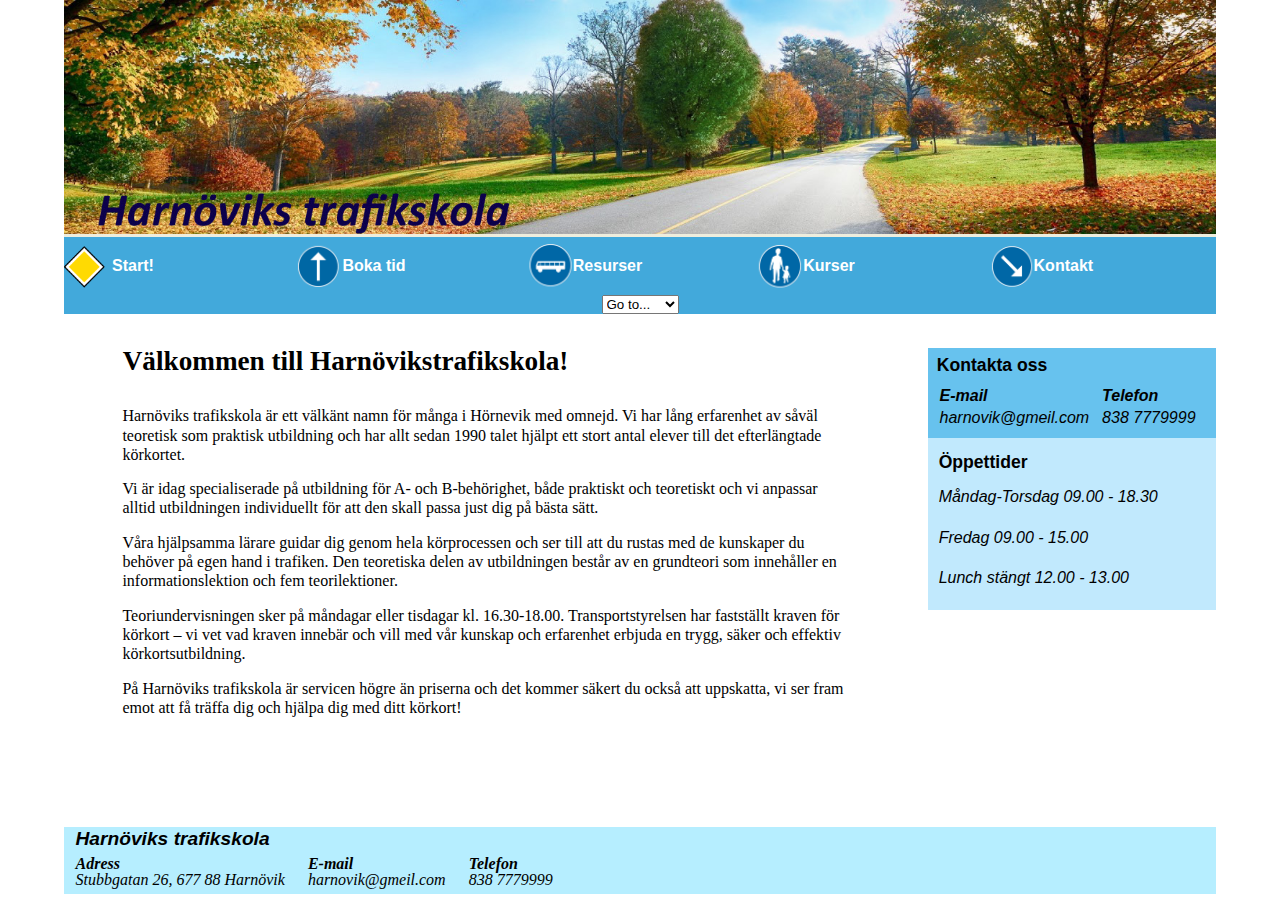
<file: index.html>
<!DOCTYPE html>
<html lang="sv">

<head>
    <meta charset="utf-8" />
    <meta name="viewport" content="width=device-width,initial-scale=1.0" />
    <!-- #TODO Below-->
    <link rel="shortcut icon" href="css/pics/faviconroad.png" type="image/png" id="favicon" />
    <link rel="stylesheet" type="text/css" href="css/reset.css" />
    <link rel="stylesheet" type="text/css" href="css/mobile.trafikschool.css" />
    <link rel="stylesheet" type="text/css" href="css/color.trafikschool.css" />
    <link rel="stylesheet" type="text/css" href="css/trafikschool.css" media="screen and (min-width:640px)" />
    <link href="css/print.css" rel="stylesheet" type="text/css" media="print">


    <title>Startsida</title>
</head>

<body>
    <main>
        <header>
            <img src="css/pics/HeaderTSN.jpg" id="logo" alt="A header with a picture of a road with the company name on it" />
        </header>
        <nav>
            <section>
                <h4>Navigation</h4>
                <div>
                    <div class="activeicon"><a href="index.html" class="menudiv">Start!</a></div>
                    <div id="scheduleicon"><a href="pages/schedule.html" class="menudiv">Boka tid</a></div>
                    <div id="presentationicon"><a href="pages/presentation.html" class="menudiv">Resurser</a></div>
                    <div id="coursesicon"><a href="pages/courses.html" class="menudiv">Kurser</a></div>
                    <div id="contacticon"><a href="pages/contact.html" class="menudiv">Kontakt</a></div>
                </div>
            </section>
        </nav>
        <div id="infoblock">
            <div id="contact">
                <h4>Kontakta oss</h4>
                <div class="contact-email">
                    <h6>E-mail</h6>
                    <p>harnovik@gmeil.com</p>
                </div>
                <div class="contact-tel">
                    <h6>Telefon</h6>
                    <p>838 7779999</p>
                </div>
            </div>
            <div id="time">
                <h4>Öppettider</h4>
                <p>Måndag-Torsdag 09.00 - 18.30</p>
                <p>Fredag 09.00 - 15.00</p>
                <p>Lunch stängt 12.00 - 13.00</p>
            </div>
        </div>
        <div id="content">
            <!-- wraps around all main content-->
            <section id="firstSection">
                <!-- section here -->
                <h1>Välkommen till Harnövikstrafikskola!</h1>
                <div id="mainPos">
                    <div id="itemContainer">
                        <article class="aboutSchool">
                            <h5></h5>
                            <p>Harnöviks trafikskola är ett välkänt namn för många i Hörnevik med omnejd. Vi har lång erfarenhet av såväl teoretisk som praktisk utbildning och har allt sedan 1990 talet hjälpt ett stort antal elever till det efterlängtade
                                körkortet.
                            </p>
                            <p>Vi är idag specialiserade på utbildning för A- och B-behörighet, både praktiskt och teoretiskt och vi anpassar alltid utbildningen individuellt för att den skall passa just dig på bästa sätt.</p>
                            <p>Våra hjälpsamma lärare guidar dig genom hela körprocessen och ser till att du rustas med de kunskaper du behöver på egen hand i trafiken. Den teoretiska delen av utbildningen består av en grundteori som innehåller en informationslektion
                                och fem teorilektioner.</p>
                            <p>Teoriundervisningen sker på måndagar eller tisdagar kl. 16.30-18.00. Transportstyrelsen har fastställt kraven för körkort – vi vet vad kraven innebär och vill med vår kunskap och erfarenhet erbjuda en trygg, säker och effektiv
                                körkortsutbildning.
                            </p>
                            <p>På Harnöviks trafikskola är servicen högre än priserna och det kommer säkert du också att uppskatta, vi ser fram emot att få träffa dig och hjälpa dig med ditt körkort!</p>
                        </article>
                    </div>
                </div>
            </section>
        </div>
        <footer>
            <div id="contact-details">
                <h5>Harnöviks trafikskola</h5>
                <div class="adress-details">
                    <h6>Adress</h6>
                    <p>Stubbgatan 26, 677 88 Harnövik</p>
                </div>
                <div class="email-details">
                    <h6>E-mail</h6>
                    <p>harnovik@gmeil.com</p>
                </div>
                <div class="tel-details">
                    <h6>Telefon</h6>
                    <p>838 7779999</p>
                </div>
            </div>
        </footer>
    </main>
    <script src="//code.jquery.com/jquery-1.11.3.min.js"></script>
    <script src="js/tutorialmenu.js"></script>
</body>

</html>
</file>
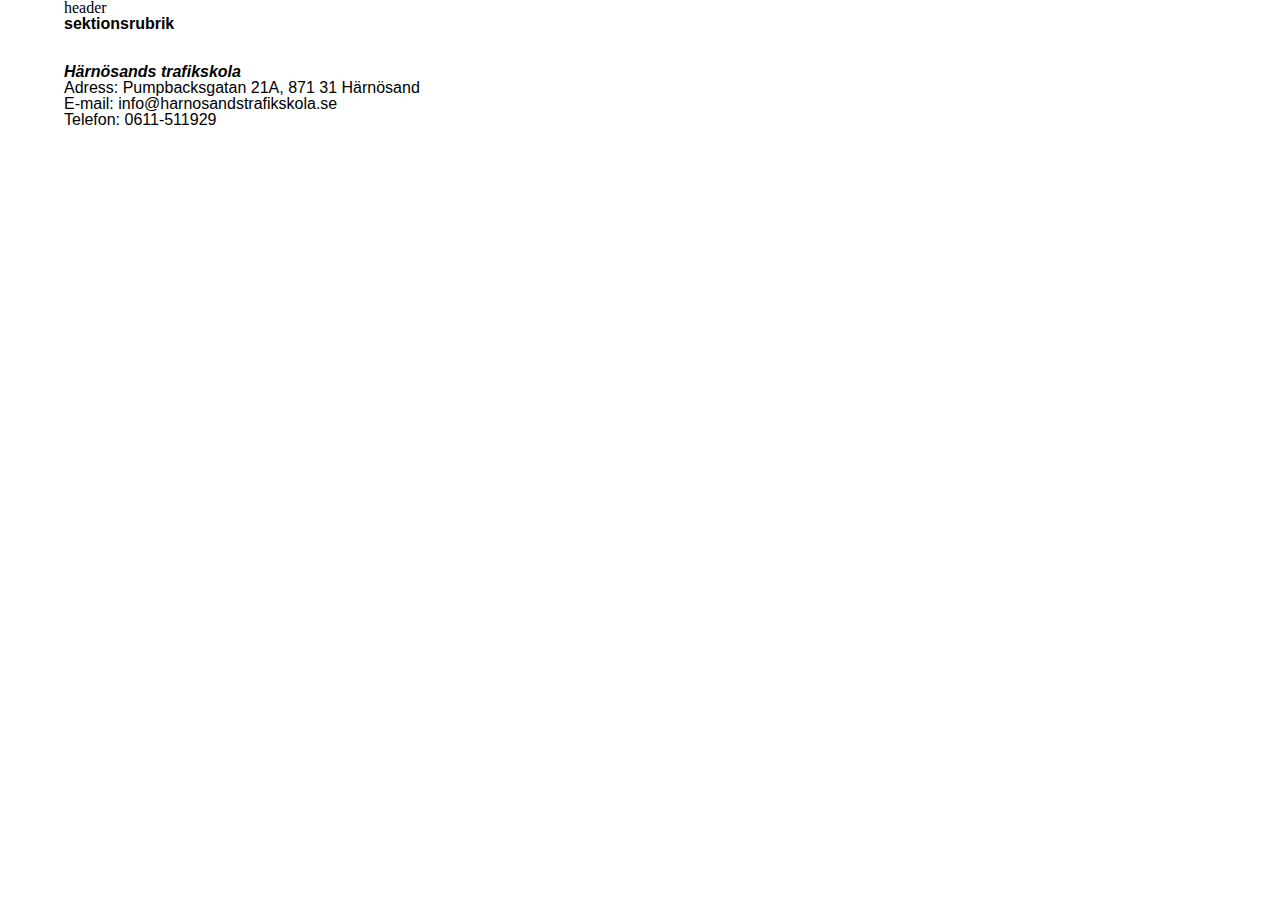
<file: pages/bokatid.html>
<!DOCTYPE html>
<html lang="sv">

<head>
    <meta charset="utf-8" />
    <meta name="viewport" content="width=device-width,initial-scale=1.0" />
    <!-- #TODO Below-->
    <link rel="shortcut icon" href="" type="image/png" id="favicon" />
    <link rel="stylesheet" type="text/css" href="../css/reset.css" />
    <link rel="stylesheet" type="text/css" href="../css/mobile.trafikschool.css" />

    <title>Startsida</title>
</head>

<body>
    <main>
        <header>
            <!-- banner/logo goes here-->header</header>
        <navigation>
            <ul>
                <li><a href="../index.html"></a></li>
                <li><a href="bokatid.html"></a></li>
                <li><a href="lärareochfordon.html"></a></li>
                <li><a href="kurser.html"></a></li>
                <li><a href="kontakt.html"></a></li>
            </ul>
            </navigation>
        <div id="content">
            <!-- wraps around all main content-->
            <section id="firstSection">
                <!-- section here -->
                <h2>sektionsrubrik</h2>
                <div id="mainPos">
                    <!-- positioning div-->
                    <div id="timeScheme">
                        <article></article>
                    </div>
                </div>
            </section>
        </div>
        <footer>
            <adress>
                <h6>Härnösands trafikskola</h6>
                
                <p>Adress: Pumpbacksgatan 21A, 871 31 Härnösand</p>
                <p>E-mail:  info@harnosandstrafikskola.se</p>
                <p>Telefon: 0611-511929</p>
            </adress>
        </footer>
    </main>
</body>

</html>
</file>
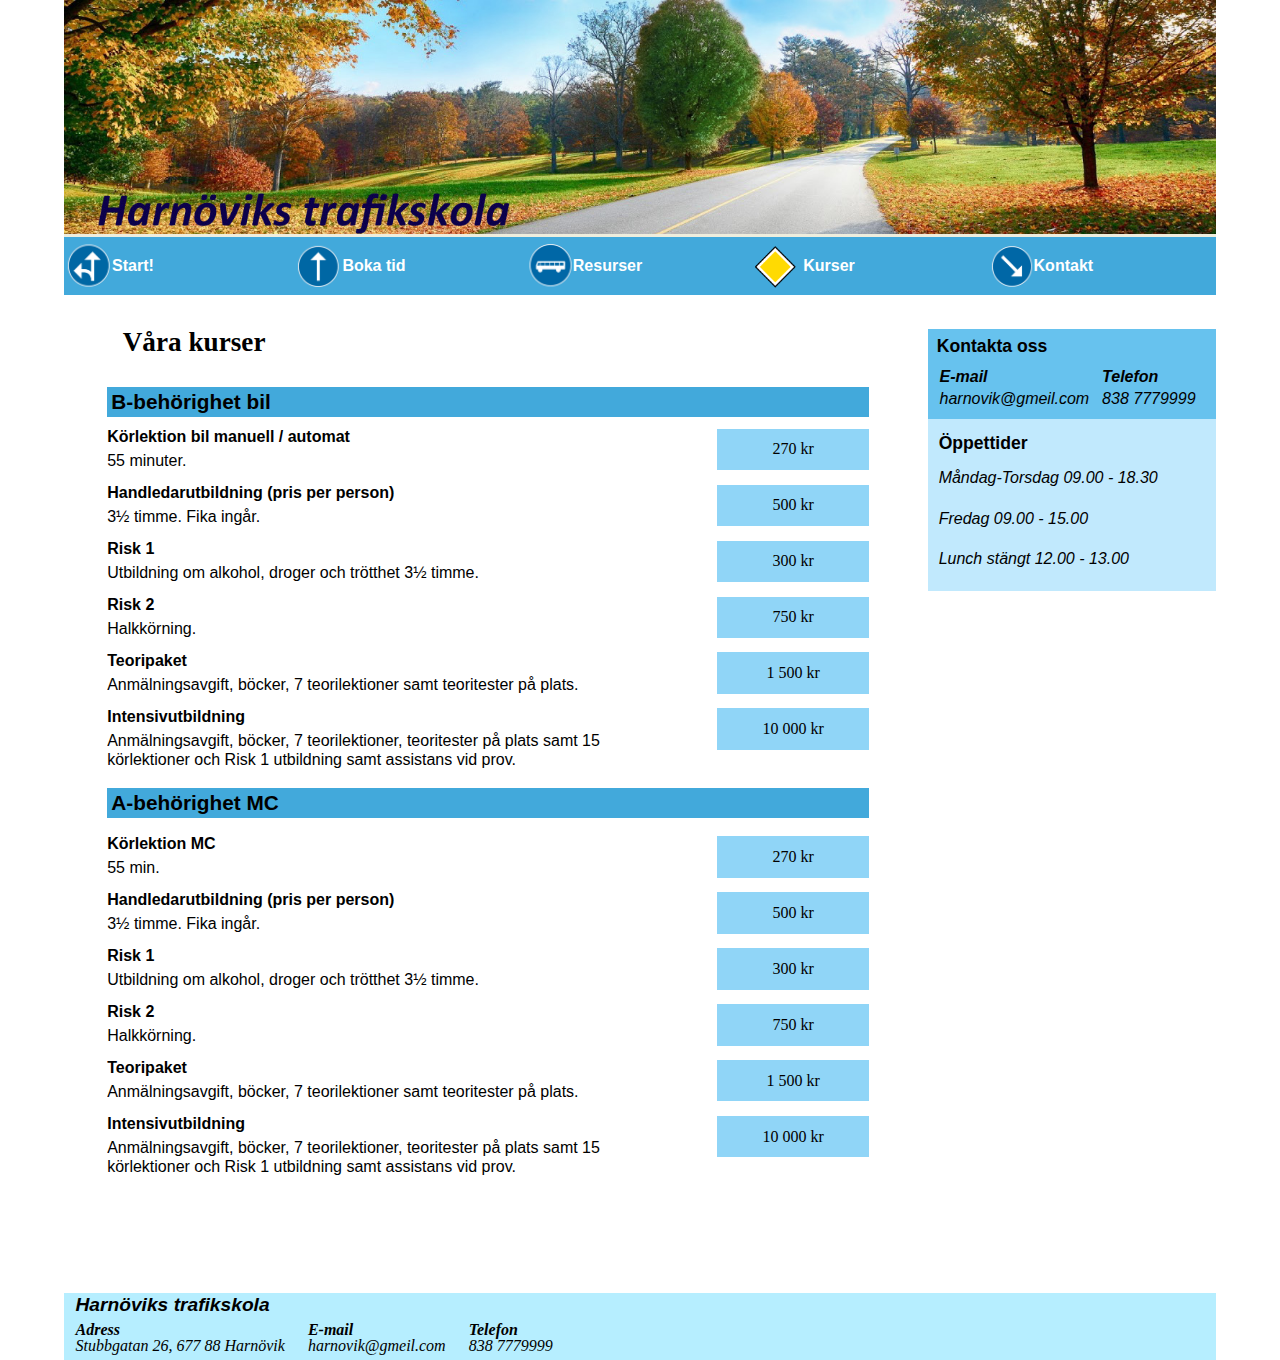
<file: pages/courses.html>
<!DOCTYPE html>
<html lang="sv">

<head>
    <meta charset="utf-8" />
    <meta name="viewport" content="width=device-width,initial-scale=1.0" />
    <!-- #TODO Below-->
    <link rel="shortcut icon" href="../css/pics/faviconroad.png" type="image/png" id="favicon" />
    <link rel="stylesheet" type="text/css" href="../css/reset.css" />
    <link rel="stylesheet" type="text/css" href="../css/mobile.trafikschool.css" />
    <link rel="stylesheet" type="text/css" href="../css/color.trafikschool.css" />
    <link rel="stylesheet" type="text/css" href="../css/trafikschool.css" media="screen and (min-width:640px)" />
    <link href="../css/print.css" rel="stylesheet" type="text/css" media="print">


    <title>Kurser</title>
</head>

<body>
    <main>
        <header>
            <img src="../css/pics/HeaderTSN.jpg" id="logo" alt="A header with a picture of a road with the company name on it" />
        </header>
        <nav>
            <section>
                <h4>Navigation</h4>
                <div>
                    <div><a href="../index.html" id="starticon" class="menudiv">Start!</a></div>
                    <div><a href="schedule.html" id="scheduleicon" class="menudiv">Boka tid</a></div>
                    <div><a href="presentation.html" id="presentationicon" class="menudiv">Resurser</a></div>
                    <div><a href="courses.html" class="menudiv activeicon">Kurser</a></div>
                    <div><a href="contact.html" id="contacticon" class="menudiv">Kontakt</a></div>
                </div>
            </section>
        </nav>
        <div id="infoblock">
            <div id="contact">
                <h4>Kontakta oss</h4>
                <div class="contact-email">
                    <h6>E-mail</h6>
                    <p>harnovik@gmeil.com</p>
                </div>
                <div class="contact-tel">
                    <h6>Telefon</h6>
                    <p>838 7779999</p>
                </div>
            </div>
            <div id="time">
                <h4>Öppettider</h4>
                <p>Måndag-Torsdag 09.00 - 18.30</p>
                <p>Fredag 09.00 - 15.00</p>
                <p>Lunch stängt 12.00 - 13.00</p>
            </div>
        </div>
        <div id="content">
            <!-- wraps around all main content-->
            <section id="firstSection">
                <!-- section here -->
                <h1>Våra kurser</h1>
                <div id="mainPos">
                    <div id="itemContainer">
                        <div id="carContainer">
                            <h3>B-behörighet bil</h3>
                            <div class="courseAndPrice">
                                <div class="price">270 kr</div>
                                <article class="course">
                                    <h5>Körlektion bil manuell / automat</h5> 55 minuter.
                                </article>
                            </div>
                            <div class="courseAndPrice">
                                <div class="price">500 kr</div>
                                <article class="course">
                                    <h5>Handledarutbildning (pris per person) </h5> 3½ timme. Fika ingår.
                                </article>
                            </div>
                            <div class="courseAndPrice">
                                <div class="price">300 kr</div>
                                <article class="course">
                                    <h5>Risk 1</h5> Utbildning om alkohol, droger och trötthet 3½ timme.
                                </article>
                            </div>
                            <div class="courseAndPrice">
                                <div class="price">750 kr</div>
                                <article class="course">
                                    <h5>Risk 2</h5> Halkkörning.
                                </article>
                            </div>
                            <div class="courseAndPrice">
                                <div class="price">1 500 kr</div>
                                <article class="course">
                                    <h5>Teoripaket</h5> Anmälningsavgift, böcker, 7 teorilektioner samt teoritester på plats.
                                </article>
                            </div>
                            <div class="courseAndPrice">
                                <div class="price">10 000 kr</div>
                                <article class="course">
                                    <h5>Intensivutbildning</h5> Anmälningsavgift, böcker, 7 teorilektioner, teoritester på plats samt 15 körlektioner och Risk 1 utbildning samt assistans vid prov.
                                </article>
                            </div>
                        </div>
                        <div id="mcContainer">
                            <h3>A-behörighet MC</h3>
                            <div class="courseAndPrice">
                                <div class="price">270 kr</div>
                                <div class="course">
                                    <h5>Körlektion MC</h5> 55 min.
                                </div>
                            </div>
                            <div class="courseAndPrice">
                                <div class="price">500 kr</div>
                                <article class="course">
                                    <h5>Handledarutbildning (pris per person) </h5> 3½ timme. Fika ingår.
                                </article>
                            </div>
                            <div class="courseAndPrice">
                                <div class="price">300 kr</div>
                                <article class="course">
                                    <h5>Risk 1</h5>Utbildning om alkohol, droger och trötthet 3½ timme.
                                </article>
                            </div>
                            <div class="courseAndPrice">
                                <div class="price">750 kr</div>
                                <article class="course">
                                    <h5>Risk 2</h5> Halkkörning.
                                </article>
                            </div>
                            <div class="courseAndPrice">
                                <div class="price">1 500 kr</div>
                                <article class="course">
                                    <h5>Teoripaket</h5> Anmälningsavgift, böcker, 7 teorilektioner samt teoritester på plats.
                                </article>
                            </div>
                            <div class="courseAndPrice">
                                <div class="price">10 000 kr</div>
                                <article class="course">
                                    <h5>Intensivutbildning</h5> Anmälningsavgift, böcker, 7 teorilektioner, teoritester på plats samt 15 körlektioner och Risk 1 utbildning samt assistans vid prov.
                                </article>
                            </div>
                        </div>
                    </div>
                </div>
            </section>
        </div>
        <footer>
            <div id="contact-details">
                <h5>Harnöviks trafikskola</h5>
                <div class="adress-details">
                    <h6>Adress</h6>
                    <p>Stubbgatan 26, 677 88 Harnövik</p>
                </div>
                <div class="email-details">
                    <h6>E-mail</h6>
                    <p>harnovik@gmeil.com</p>
                </div>
                <div class="tel-details">
                    <h6>Telefon</h6>
                    <p>838 7779999</p>
                </div>
            </div>
        </footer>
    </main>
</body>

</html>
</file>
<file: css/mobile.trafikschool.css>
/*
    General structure layout
*/

body {
    margin: 0 5% 0 5%;
    background-color: #FFFFFF;
}

main,
header,
nav,
footer,
#content,
#mainPos,
#teacherContainer,
#vehicleContainer {
    min-width: 100%;
    width: 100%;
    max-width: 100%;
    display: block;
    float: left;
}

main {
    width: 75em;
}

header {
    max-height: 20%;
    min-height: 20%;
    height: 20%;
}

nav {
    max-height: 10%;
    height: 10%;
    min-height: 10%;
}

#content {
    margin-bottom:2em;
}

p {
    font-family: "calibri", sans-serif;
}


/*
    General headline layouts
*/

h1,
h2,
h3,
h4,
h5,
h6,
h7 {
    font-family: "calibri", sans-serif;
    font-weight: bold;
}

h1 {
    font-size: 1.7em;
    margin: 0.6em 0;
}

h3 {
    font-size: 1.1em;
    margin: 0.5em;
}

h4 {
    font-size: 1.3em;
    margin: 0;
    padding: 0.5em;
}

h5 {
    margin-bottom: 0.9em;
}

h6 {
    font-size: 1em;
    font-style: italic;
}


/* Footer layout*/

footer {
    max-height: 10%;
    height: 10%;
    min-height: 10%;
    max-width: 100%;
    width: 100%;
    min-width: 100%;
}

#contact-details {
    max-height: 15%;
    height: 15%;
    min-height: 15%;
}

#contact-details h5 {
    margin: 0.2em 0.5em;
    font-size: 1.2em;
    font-style: italic;
    font-weight: bold;
}

.adress-details {
    float: left;
    margin: 0.5em;
}

.email-details {
    float: left;
    margin: 0.5em;
}

.tel-details {
    float: left;
    margin: 0.5em;
}

.adress-details h6,
.email-details h6,
.tel-details h6 {
    font-family: "calibri";
    font-size: 1em;
    font-weight: bold;
    font-style: italic;
    margin: 0;
}

.adress-details p,
.email-details p,
.tel-details p {
    font-family: "calibri";
    font-size: 1em;
    font-style: italic;
}


/* Section 1 layout */

#firstSection {}

#firstSection h1 {
    font-family: "calibri";
    font-size: 1.7em;
    font-weight: bold;
    margin: 0.6em 0;
}

section h3{
    font-size:1.3em;
    margin:0;
    padding:0.2em;
}
/*
    Viewing window for items in slidshow
    Width is how many items can fit in the slideshow.
    Negative margin is how many is visible(at this moment 2(100% = 2 * 50%)
    Depending on parent view container ofc
*/

#mainPos {
    max-width: 100%;
    min-width: 100%;
    width: 100%;
    overflow: hidden;
}

#firstSection p {
    font-family: "calibri";
    font-size: 1em;
    line-height: 1.2em;
    margin: 0.3em 0.3em;
}


/* Presentation page specific settings*/

#mainPos section {

}
#itemContainer{
    
    margin: 2% 2% 5% 0;
}
#teacherViewport,
#vehicleViewport {
    margin-bottom: 0.3em;
}

#teacherContainer,
#vehicleContainer {
    clear: left;
    margin-left: -50%;
    max-width: 200%;
    width: 200%;
    min-width: 200%;
}

#teacherContainer {
    font-family: "calibri", sans-serif;
    font-size: 1em;
    line-height: 1.2em;
    margin: 0.125em 0 0.125em 0;
}

#vehicleContainer {
    margin: 0.125em 0 0.125em 0;
    font-family: "calibri", sans-serif;
    font-size: 1em;
    line-height: 1.2em;
}


/*
    width setting for 4 items in container with 2 visible;
*/

.teacher,
.vehicle {
    float: left;
    min-width: 25%;
    width: 25%;
    max-width: 25%;
    overflow: hidden;
}

.teacher img {
    max-width: 50%;
    max-height: 200px;
    float: right;
    margin-left: 0em;
}

.vehicle img {
    max-width: 100%;
}


/* First section courses site*/

#carContainer {
    display: block;
    width: 100%;
    height: 25%;
    margin-bottom: 0.8em;
}

#mcContainer {
    display: block;
    width: 100%;
    height: 25%;
    margin-bottom: 1em;
}

#mcContainer h3,
#carContainer h3 {
    font-size: 1.3em;
    padding: 0.2em;
    margin: 0.6em 0;
}

.courseAndPrice {
    height: 15%;
    width: 100%;
}

.course {
    display: block;
    height: 15%;
    width: 80%;
    font-family: "calibri", sans-serif;
    font-size: 1em;
    line-height: 1.2em;
    padding: 0.4em 0.4em 0.4em 0;
}

.course h5 {
    margin-bottom: 0.3em;
}

.price {
    font-family: "calibri";
    width: 20%;
    padding: 0.8em 0;
    float: right;
    display: inline;
    margin-top: 0.5em;
    text-align: center;
}
/* Needed to align text with courses. Top one only needed*/
#carContainer div:nth-child(2){
    margin-top:-0.4em;
}



/* Layout meny */

nav {
    text-align: center;
    margin: auto;
}

nav section div {
    display: none;
}

nav div div {
    margin: 0 0em;
    display: block;
}

nav div div a {
    display: block;
    color: white;
    font-family: sans-serif;
    font-weight: bold;
}

nav div div a:link,
nav div div a:visited {
    text-decoration: none;
}

nav section:hover > div,
nav section:hover > div div {
    display: block;
}

nav div div a:hover {
    background-color: #FFFAF0;
}


/* Contact form layout/behaviour */

#contact_form {
    width: 100%;
    margin-top:2em;
}

#contact_form label {
    display: inline-block;
    width: 100px;
    text-align: left;
    font-family: sans-serif;
}

#submit_button {
    padding: 0.3em 1em;
    font-family: "calibri";
    font-size: 1em;
}

textarea {
    vertical-align: top;
    height: 5em;
}

.error {
    display: block;
    margin-left: 10px;
}

.error_show {
    margin-left: 10px;
}

form div {
    font-size: 1.1em;
    margin: 0em 1em 1.5em 1em;
}
form div input{
    border: 1px inset;
}

form p {
    font-size: 0.8em;
    font-style: italic;
    height: 0.8em;
    min-height: 0.8em;
    margin-top: 0.3em;
}

contact_submit p {
    font-size: 0.8em;
    font-style: italic;
    margin-top: 0.3em;
    height:0.8em;
    min-height:0.8em;
}


/*
    Popup confirmation message
*/

#popupMessage {
    display: none;
    position: fixed;
    width: 80%;
    height: 76%;
    left: 10%;
    top: 15%;
    border:2px solid #42AADB;
}

#popupMessage div {
    float: left;
    min-width: 90%;
    width: 93%;
    max-width: 100%;
    min-height: 5%;
    height:13%;
    max-height:15%;
    margin:2.5%;
}

#popupMessage h4 {
    margin: 3%;
}

#popupMessage h6 {
    margin: 4%;
    padding: 2%;
    max-width: 38%;
    min-width:35%;
    float: left;
    font-style: normal;
}

#popupMessage p {
    margin: 4%;
    padding: 2%;
    max-width: 38%;
    min-width:35%;
    float: left;
}

#cancel {
    font-family: "calibri";
    padding: 2%;
    margin: 1% 1% 1% 3%;
}

#confirm {
    font-family: "calibri";
    padding: 2%;
    margin: 1% 1% 1% 3%;
}


/* Wrapper for contact and time */

#infoblock {
    min-width: 100%;
    width: 100%;
    max-width: 100%;
    margin-top: 0.5em;
}

.form_style {
    border:2px solid #42A9DB;
    
}


/* Contact block index site */

#contact {
    display: block;
    float: left;
    height: 20%;
    width: 100%;
    margin-top: 0;
}

#contact h4 {
    font-size: 1.1em;
    margin: 0.2em 1em;
    font-weight: bold;
    display: block;
    float: left;
    height: 20%;
    width: 100%;
    padding: 0;
}

.contact-email {
    margin: 0.5em 0.5em 0.5em 1em;
    font-size: 1em;
    font-style: italic;
    line-height: 1.1em;
    float: left;
}

.contact-tel {
    margin: 0.5em 0.5em 0.5em 1em;
    font-size: 1em;
    font-style: italic;
    line-height: 1.1em;
    float: left;
}


/* Opening hours block */

#time {
    display: block;
    float: left;
    height: 20%;
    width: 100%;
    margin-top: 0;
}

#time h4 {
    margin: 0.5em 0.5em 0.5em 1em;
    font-size: 1.1em;
    line-height: 1.1em;
    padding: 0;
}

#time p {
    margin: 0.5em 1em;
}


/* Sprite icon settings */

#logo {
    width: 100%;
}

#starticon,
#scheduleicon,
#presentationicon,
#coursesicon,
#contacticon,
.activeicon {
    background-image: url(pics/spritesTS3.svg);
    background-repeat: no-repeat;
}

#starticon {
    background-position: 4px -190px;
}

#scheduleicon {
    background-position: 4px -259px;
}

#presentationicon {
    background-position: 4px -59px;
}

#coursesicon {
    background-position: 4px -125px;
}

#contacticon {
    background-position: 4px -330px;
}

.activeicon {
    background-position: 4px -1px;
}

.menudiv {
    padding: 1.3em;
}


/*experimental sizing of calendar*/

.ui-widget-header {
    background-color:#C1E9FD !important;
}

#calendar {
    height: auto;
    width: auto;
    overflow: visible;
}
</file>
<file: css/color.trafikschool.css>
/*  As hex codes

.color-primary-0 { color: #90D5F7 }	 Main Primary color 
.color-primary-1 { color: #FFFFFF }
.color-primary-2 { color: #C1E9FD }
.color-primary-3 { color: #67C2EE }
.color-primary-4 { color: #42AADB }

*/



body{
    background-color:#FFFFFF;
}

main{
    background-color:white;
    
}
header{
   background-color:#EEEDDD;
}
nav{
    background-color:#42A9DB;          /* rgba(0, 52, 113, 0.8); #10a5ed */
}

nav section h4 {
    color:white;    
}

nav div div a {
    color:white;
    
}
nav div div a:hover {
    color:#146b95;
    background-color:transparent;
}
nav div div:hover{
    background-color:#90d6f7;
}
/* Contact block */
#contact{
   background-color: #67C2EE;
}

/* Opening hours block */

#time {
    background-color:#C1E9FD;
}

#content{
    background-color: white;
    
}
footer{
    background-color:#B6EEFF;
}

#adress {
    background-color:#10a5ed;
    
}

/* First section*/

#firstSection{
    background-color: white
    
}
#mainPos{
    background-color: white;
}

/* Presentation site */

#teacherContainer{
    background-color:white;
    
}
#vehicleContainer{
    background-color:white;
    
}

section h3 {
    background-color:#42A9DB;    
}

.teacher{
    background-color:white;
}
.vehicle{
    background-color:white;
}

/* Courses site */

#carContainer {
    background-color:white;
}

#mcContainer {
   background-color:white;
}

#mcContainer h3, #carContainer h3 {
    background-color:#42A9DB;
}

.course {
    background-color:white;
}

.price {
    background-color:#90D5F7;
}


/* below is the apparent solution...*/
nav section h4:hover{
    color:#42A9DB;
}
nav section:hover > h4{
    color:#42A9DB;
    background-color:#C1E9FD;
}

/* Form input coloring */
.error_show{
	color: red;
}
.invalid{
	outline-color:red;
	border:1px solid red;
	
}

.valid{
	outline-color: #00ff00;
	border:1px solid #00ff00;
}

#submit_button {
    background-color:#67C2EE;
}

#popupMessage {
    background-color:#C1E9FD;
}
#popupMessage div{
    background-color:#90D5F7;
    border-color:;
}
#popupMessage div p{

}

#cancel {
    background-color:#67C2EE;
}

#confirm {
    background-color:#67C2EE;
}
</file>
<file: css/trafikschool.css>
body {
    margin: 0 5% 0 5%;

}

main,
header,
nav,
footer,
#content,
#mainPos,
#teacherContainer,
#vehicleContainer {
    min-width: 100%;
    width: 100%;
    max-width: 100%;
    display: block;
    float: left;
}

main {
    width: 75em;
    
}

header {
    max-height: 20%;
    min-height: 20%;
    height: 20%;
}

nav {
    max-height: 10%;
    height: 10%;
    min-height: 10%;
}

#content {
    min-width: 55%;
    width: 75%;
    max-width: 75%;
    float:left;
}

p {
    font-family: "calibri", sans-serif;
}

h1, h2, h3, h4, h5, h6, h7 {
    font-family: "calibri", sans-serif;
}


/* Footer layout*/

footer {
    max-height: 10%;
    height: 10%;
    min-height: 10%;
    max-width: 100%;
    width: 100%;
    min-width: 100%;
}

#contact-details{
    max-height: 15%;
    height: 15%;
    min-height: 15%;
}

#contact-details h5 {
    margin:0.2% 1%;
    font-size:1.2em;
    font-style:italic;
    font-weight:bold;
}

.adress-details {
    float:left;
    margin:0.5% 1%;
}

.email-details {
    float:left;
    margin:0.5% 1%;
}

.tel-details {
    float:left;
    margin:0.5% 1%;
}

.adress-details h6, .email-details h6, .tel-details h6   {
    font-family:"calibri";
    font-size:1em;
    font-weight:bold;
    font-style:italic;
}

.adress-details p, .email-details p, .tel-details p {
    font-family:"calibri";
    font-size:1em;
    font-style:italic;
}


/* Section 1 layout */

#firstSection {
    margin:4% 5%;
}

#firstSection h1 {
    font-family: "calibri";
    font-size:1.7em;
    font-weight:bold;
    margin:2% 2%;
}
/*
    Viewing window for items in slidshow
    Width is how many items can fit in the slideshow.
    Negative margin is how many is visible(at this moment 2(100% = 2 * 50%)
    Depending on parent view container ofc
*/
#mainPos{
    max-width:100%;
    min-width:100%;
    width:100%;
    overflow:hidden;
    margin-bottom:5%;
}



#firstSection p {
    font-family: "calibri";
    font-size:1em;
    line-height:1.2em;
    margin:2% 2%;
}


/* Presentation page*/


#teacherContainer,
#vehicleContainer {
    clear: left;
    margin-left:-50%;        
    max-width:200%;
    width:200%;
    min-width:200%;
}

section h3 {
    font-size:1.3em;
    font-weight:bold;
    margin-bottom:0.5em;
    padding:0.2em;
}


#teacherContainer {
    font-family: "calibri", sans-serif;
    font-size:1em;
    line-height:1.2em;
    margin: 0.125em 0 0.125em 0;
}

#vehicleContainer {
    margin: 0.125em 0 0.125em 0;
    font-family: "calibri", sans-serif;
    font-size:1em;
    line-height:1.2em;
    margin-left:-50%;
}

.teacher h5 {
    font-weight:bold;
    margin-bottom:0.9em;
    
}
#vehicleContainer .vehicle:nth-child(1n+4){
}

.vehicle h5 {
    font-weight:bold;
    margin-bottom:0.9em;
    
}
/*
    width setting for 4 items in container with 2 visible;
*/
.teacher,
.vehicle {
    float: left;
    min-width:25%;
    width:25%;
    max-width: 25%;
    overflow:hidden;
}


/* First section courses site*/



#mcContainer,#carContainer {
    display:block;
    width:100%;
    height:25%;
}

#mcContainer h3, #carContainer h3 {
    font-size:1.3em;
    font-weight:bold;
    margin-bottom:0.5em;
    padding:0.2em;
    
}

.courseAndPrice {
    height:15%;
    width:100%;
}

.course {
    display:block;
    height:15%;
    width:75%;
    font-family: "calibri", sans-serif;
    font-size:1em;
    line-height:1.2em;
    padding:0.4em 0.4em 0.4em 0;
}

.course h5 {
    font-weight:bold;
    margin-bottom:0.3em;
}

.price {
    font-family:"calibri";
    width:20%;
    padding:0.8em 0;
    float:right;
    display:inline;
    margin-top:0.5em;
    text-align:center;
    
    
}

/* Layout meny */

nav {
    text-align: center;
    margin: auto;
    width:inherit;
    height:3.5em;
    height:auto;
}
.menudiv{
    margin: 0;
    display:block;
    float:left;
    width:100%;
    max-width:100%;
    min-width:100%;
    min-height:100%;
    height:100%;
    max-height:100%;
    font-family:sans-serif;
    font-weight:bold;
    text-align:left;
    alignment-adjust:central;
    padding-left:3em;
}


nav section {
    width:100%;
}

nav section h4 {
    display:none;
    font-size: 1.3em;
    margin: 0 0em;
    font-weight: bold;
    padding:0.5em;
}


nav section div {
    display:block;
    height:inherit;
    width:100%;
    min-width:100%;
    max-height:100%;
    overflow:hidden;
}

nav div div {
    display:block;
    height:inherit;
    max-height:100%;
    float:left;
    width:20%;
    max-width:20%;
    min-width:20%;
}

nav section:hover > div,
nav section:hover > div div{
    display: block;
}




/* Contact form layout/behaviour */

#contact_form {
    width:100%;
    margin-top:6%;
    
}

#contact_form label{
	display: inline-block;
	width: 100px; 
	text-align: left;
	font-family:sans-serif;
	
}

#submit_button {
    padding:0.3em 1em;
    font-family: "calibri";
    font-size:1em;
}

#contact_submit{
    
	
}


textarea{
	vertical-align: top;
	height: 5em;
    width:50%;
    /* Always needed for input fields even if its a textarea*/
    border:1px inset;
}



.error{
    display:block;
	margin-left: 10px;
}		

.error_show{
	margin-left: 10px;
}

form div {
    
    font-size:1.1em;
    margin:0em 1em 1.5em 1em;
}

form p {
    font-size:0.8em;
    font-style:italic;
    height:0.8em;
    min-height:0.8em;
    margin-top:0.3em;
}


contact_submit p {
    font-size:0.8em;
    font-style:italic;
    margin-top:0.3em;
}


#popupMessage {
    display: none;
    position: fixed;
    width: inherit;
    height: 50%;
    top: 25%;
    left: 25%;
    overflow:hidden;
}
#popupMessage div{
    min-width: 90%;
    width: 90%;
    max-width: 90%;
    min-height: 12%;
    height: 12%;
    max-height: 12%;
    margin:0;
    margin-bottom:0.5%;
    margin-left:4.5%;
    padding:0;
    position:relative;
}
#popupMessage button{
    height:100%;
    position:relative;
    display:block;
    float:left;
    margin:0;
    padding:0;
}

#popupMessage h4 {
    margin: 0;
    position:relative;
}

#popupMessage h6 {
    margin: 0;
    padding: 0;
    min-width:50%;
    max-width: 50%;
    max-height:100%;
    float: left;
    font-style: normal;
    text-align:center;
    position:relative;
}

#popupMessage p {
    margin: 0;
    padding: 0;
    max-width: 50%;
    min-width:50%;
    float: left;
    text-align:center;
    position:relative;
}

#cancel {
    font-family: "calibri";

}

#confirm {
    font-family: "calibri";

}






/* Wrapper for contact and time */

#infoblock {
    min-width:20%;
    width:25%;
    max-width:30%;
    float:right;
    margin-top: 3%;
}


/* Contact block index site */

#contact {
    display:block;
    float:left;
    height:20%;
    width:100%;
   
}


#contact h4 {
    font-size:1.1em;
    margin:0.5em;
    font-weight:bold;
}

.contact-email {
    margin:0.5% 0.5% 3% 4%;
    font-size:1em;
    font-style:italic;
    line-height:140%;
    float:left;
}

.contact-tel {
    margin:0.5% 0.5% 3% 4%;
    font-size:1em;
    font-style:italic;
    line-height:140%;
    float:left;
}

/* Opening hours block */

#time {
    display:block;
    float:right;
    height:20%;
    width:100%;
    margin-top: 0;
}

#time h4 {
    font-size:1.1em;
    margin:5.3% 0.5% 5% 3.7%;
    font-weight:bold; 
}

#time p {
    margin:5.3% 0.5% 8% 3.7%;
    font-size:1em;
    font-style:italic;
    line-height:1.1em;
    
}

/* Sprite icon settings */
#starticon {
	background-position: 0px -192px;
}
#scheduleicon {
	background-position: 0px -259px;
}

#coursesicon {
	background-position: 0px -124px;
}
#contacticon {
	background-position: 1px -330px;
}
#presentationicon {
	background-position: 0px -59px;
}
#logo {
    width:100%;
}



.activeicon {
	background-position: -4px 1px;
}

/*experimental sizing of calendar*/
#calendar{
    height:auto;
    width:auto;
    overflow:visible;
}
</file>
<file: css/print.css>
@media {

body {
    margin: 5%;
    color: black;
    background-color: white;
}

div {
   page-break-after: avoid;
}

p {
    font-size: 1.2em;
}

#itemContainer p {
    font-size:1.2em;
}

#infoblock {
    margin:0;
}

nav {
    display:none;
}    

header {
    display:none;
}
    
#mcContainer {
     page-break-after: avoid;
    
}    
    
}
</file>
